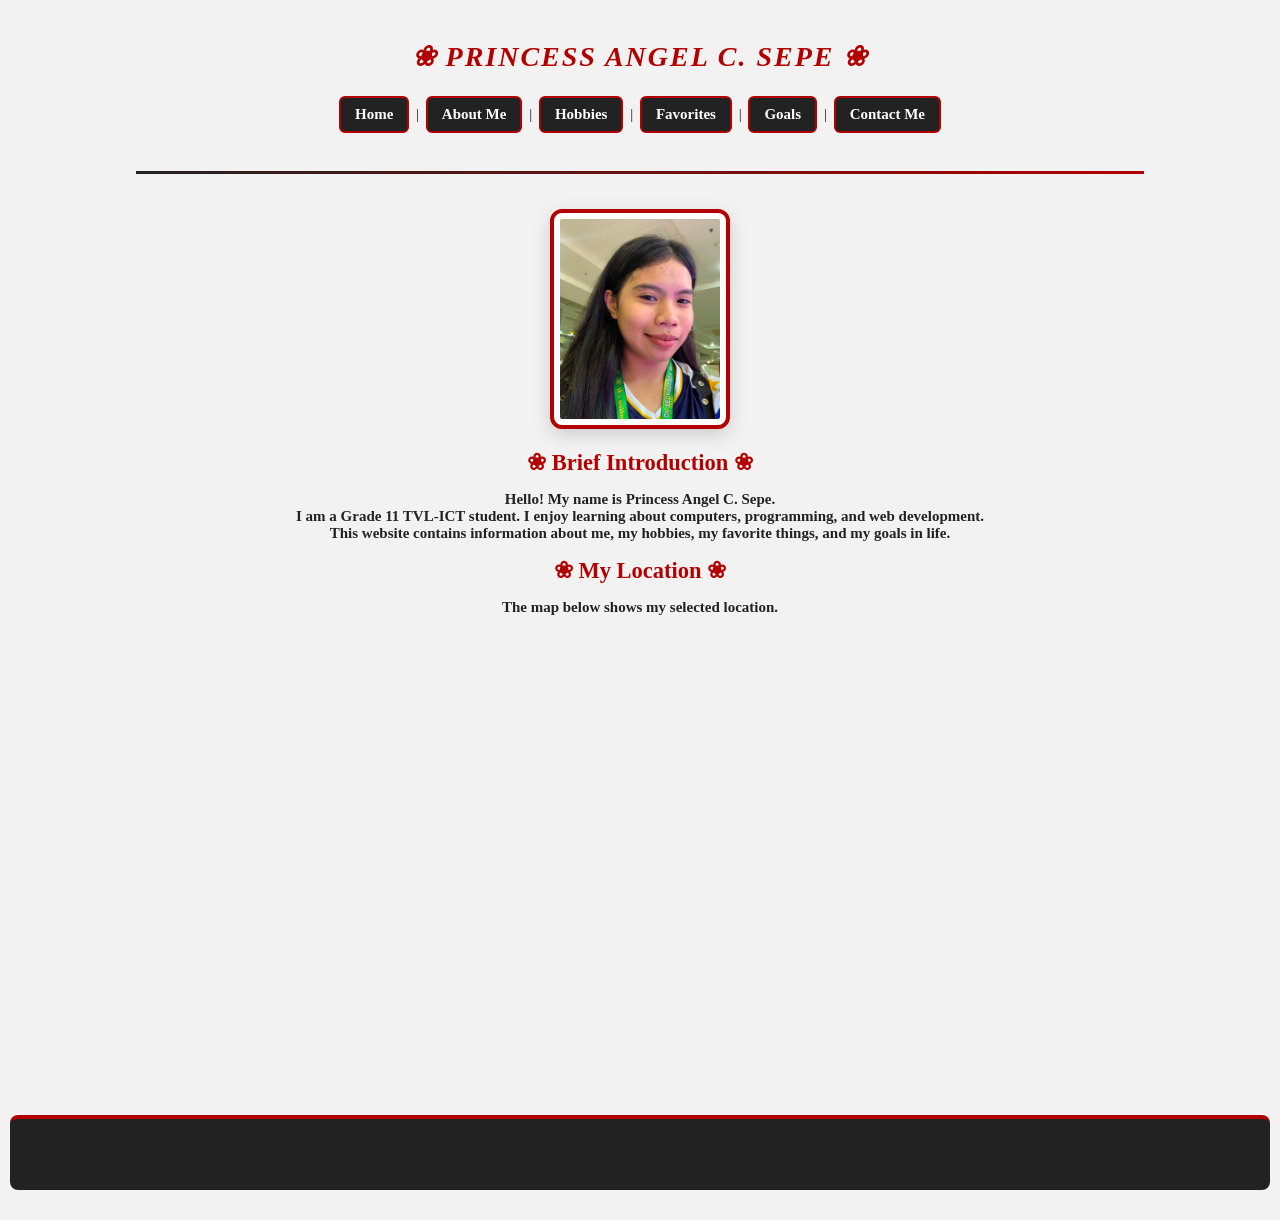
<file: index.html>
<!DOCTYPE html>
<html lang="en">
<head>
    <meta charset="UTF-8">
    <meta name="viewport" content="width=device-width, initial-scale=1.0">
    <title>My Personal Profile</title>
    <link rel="stylesheet" href="style.css">
    <style>
        /* Profile Picture Design & Hover Effect */
        .profile-picture {
            width: 180px;
            height: 220px;
            object-fit: cover;
            border: 4px solid #b30000;
            border-radius: 12px;
            padding: 6px;
            background-color: #ffffff;
            box-shadow: 0 6px 18px rgba(0, 0, 0, 0.15);
            transition: all 0.3s ease-in-out;
            display: block;
            margin: 20px auto;
        }

        .profile-picture:hover {
            transform: translateY(-5px) scale(1.03);
            border-color: #222222;
            box-shadow: 0 10px 22px rgba(179, 0, 0, 0.3);
            cursor: pointer;
        }
    </style>
</head>
<body>

    <h1 id="main-header">PRINCESS ANGEL C. SEPE</h1>

    <nav>
        <a class="nav-link" href="index.html">Home</a> |
        <a class="nav-link" href="about.html">About Me</a> |
        <a class="nav-link" href="hobbies.html">Hobbies</a> |
        <a class="nav-link" href="favorites.html">Favorites</a> |
        <a class="nav-link" href="goals.html">Goals</a> |
        <a class="nav-link" href="contact.html">Contact Me</a>
    </nav>

    <hr>

    <img class="profile-picture"
         src="766dfbe5-80e5-4660-8e57-4e1e7ac3a6b4.jpg"
         alt="My profile picture"
         width="180"
         height="220">

    <h2 class="section-title">Brief Introduction</h2>

    <p class="profile-info">
        Hello! My name is <b>Princess Angel C. Sepe</b>. <br>
        I am a Grade 11 TVL-ICT student. I enjoy learning about
        computers, programming, and web development. <br> 
        This website contains information about me, my hobbies, my favorite things,
        and my goals in life.
    </p>

    <h2 class="section-title">My Location</h2>

    <p>The map below shows my selected location.</p>

    <iframe
        src="https://www.google.com/maps/embed?pb=!1m18!1m12!1m3!1d245.34540922842356!2d123.97791697307929!3d10.299678879969314!2m3!1f0!2f0!3f0!3m2!1i1024!2i768!4f13.1!3m3!1m2!1s0x33a99759ac759e73%3A0xe1af186c5b57d7e2!2sH%20Mall!5e0!3m2!1sen!2sph!4v1786430071716!5m2!1sen!2sph"
        width="600"
        height="450"
        style="border:0;"
        allowfullscreen
        loading="lazy"
        title="Map showing my selected location">
    </iframe>

    <footer>
        <p>Thank you for visiting my personal profile website!</p>
    </footer>

</body>
</html>
</file>
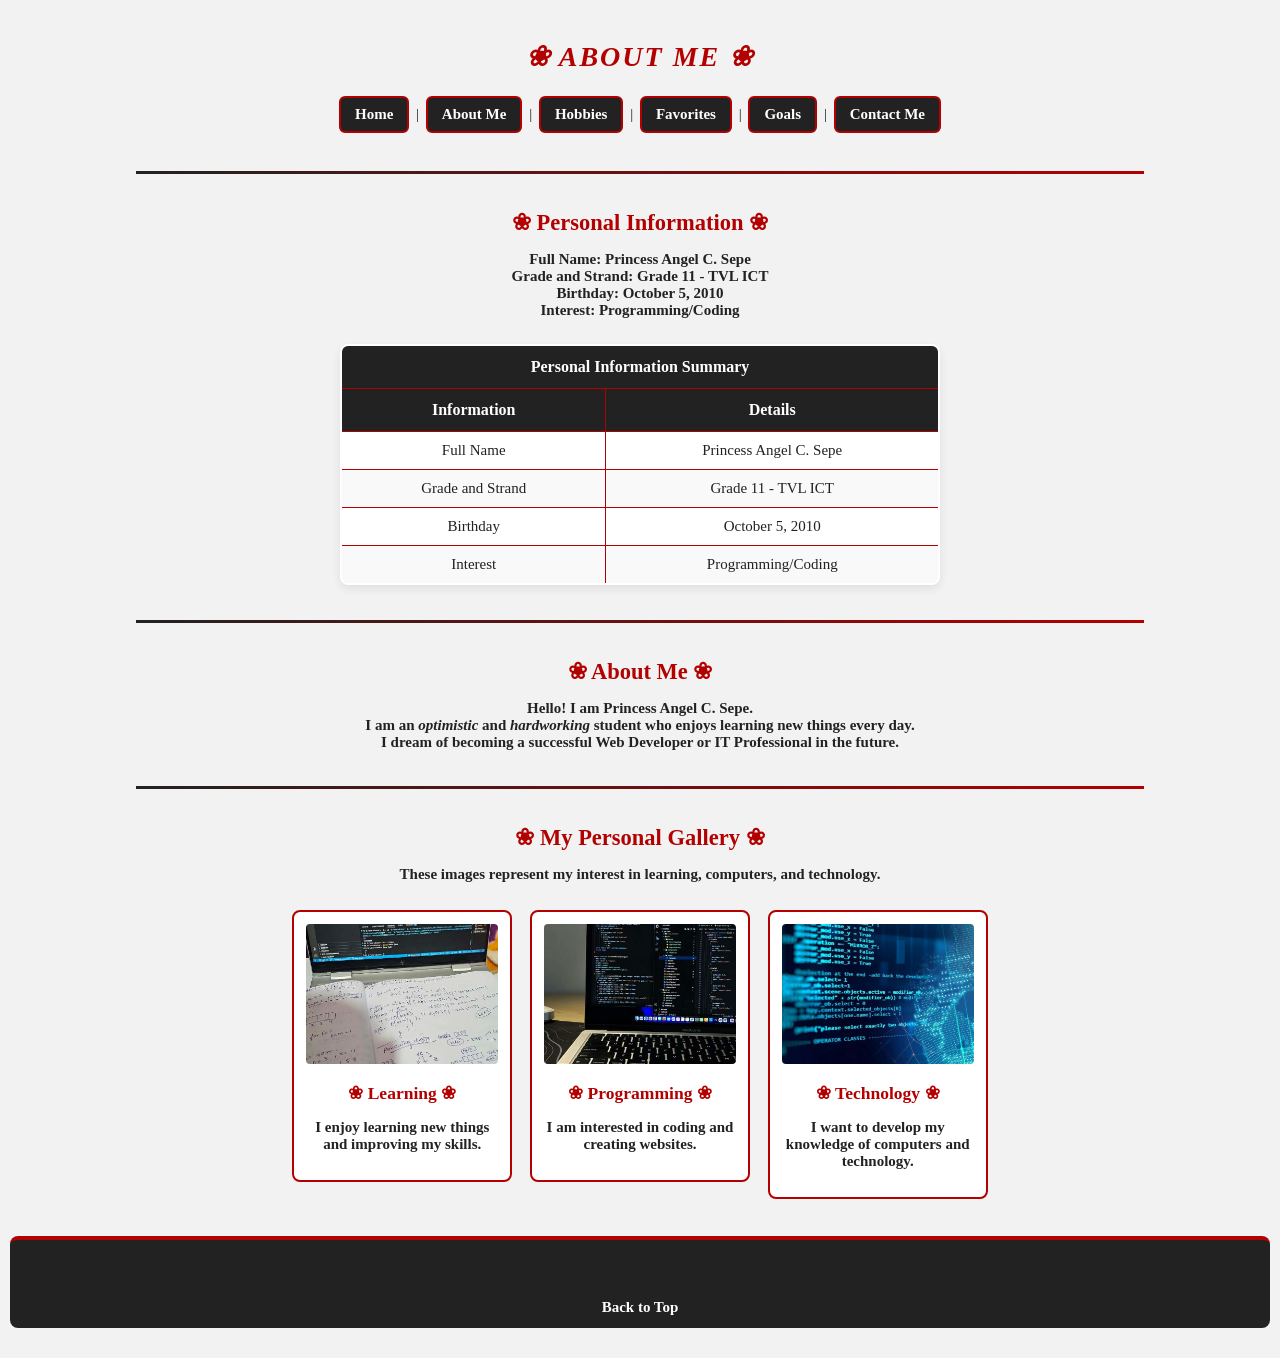
<file: about.html>
<!DOCTYPE html>
<html lang="en">

<head>
    <meta charset="UTF-8">
    <meta name="viewport" content="width=device-width, initial-scale=1.0">
    <title>About Me - My Personal Profile</title>
    <link rel="stylesheet" href="style.css">
</head>

<body id="top">

    <header>
        <h1 id="main-header">ABOUT ME</h1>
    </header>

    <nav>
        <a class="nav-link" href="index.html">Home</a> |
        <a class="nav-link" href="about.html">About Me</a> |
        <a class="nav-link" href="hobbies.html">Hobbies</a> |
        <a class="nav-link" href="favorites.html">Favorites</a> |
        <a class="nav-link" href="goals.html">Goals</a> |
        <a class="nav-link" href="contact.html">Contact Me</a>
    </nav>

    <hr>

    <main>

        <section>
            <h2 class="section-title">Personal Information</h2>

            <p class="profile-info">
                <b>Full Name:</b> Princess Angel C. Sepe<br>
                <b>Grade and Strand:</b> Grade 11 - TVL ICT<br>
                <b>Birthday:</b> October 5, 2010<br>
                <b>Interest:</b> Programming/Coding
            </p>

            <table border="1" cellpadding="5" cellspacing="0">
                <thead>
                    <tr>
                        <th colspan="2">Personal Information Summary</th>
                    </tr>
                    <tr>
                        <th>Information</th>
                        <th>Details</th>
                    </tr>
                </thead>

                <tbody>
                    <tr>
                        <td>Full Name</td>
                        <td>Princess Angel C. Sepe</td>
                    </tr>
                    <tr>
                        <td>Grade and Strand</td>
                        <td>Grade 11 - TVL ICT</td>
                    </tr>
                    <tr>
                        <td>Birthday</td>
                        <td>October 5, 2010</td>
                    </tr>
                    <tr>
                        <td>Interest</td>
                        <td>Programming/Coding</td>
                    </tr>
                </tbody>
            </table>
        </section>

        <hr>

        <section>
            <h2 class="section-title">About Me</h2>

            <p class="profile-info">
                Hello! I am <b>Princess Angel C. Sepe</b>. <br>
                I am an <i>optimistic</i> and <i>hardworking</i> student who enjoys
                learning new things every day. <br>
                 I dream of becoming a successful Web Developer or IT Professional in the future.
            </p>
        </section>

        <hr>

        <section>
            <h2 class="section-title">My Personal Gallery</h2>

            <p>These images represent my interest in learning, computers, and technology.</p>

            <div class="gallery-container">

                <div class="gallery-card">
                    <img
                        src="learn.jpg"
                        alt="Person working with a laptop">
                    <h3>Learning</h3>
                    <p>I enjoy learning new things and improving my skills.</p>
                </div>

                <div class="gallery-card">
                    <img
                        src="program.jpg"
                        alt="Computer and coding workspace">
                    <h3>Programming</h3>
                    <p>I am interested in coding and creating websites.</p>
                </div>

                <div class="gallery-card">
                    <img
                        src="tech.jpg"
                        alt="People collaborating with computers">
                    <h3>Technology</h3>
                    <p>I want to develop my knowledge of computers and technology.</p>
                </div>

            </div>
        </section>

    </main>

    <footer>
        <p>Thank you for visiting my About Me page!</p>
        <a href="#top">Back to Top</a>
    </footer>

</body>
</html>
</file>
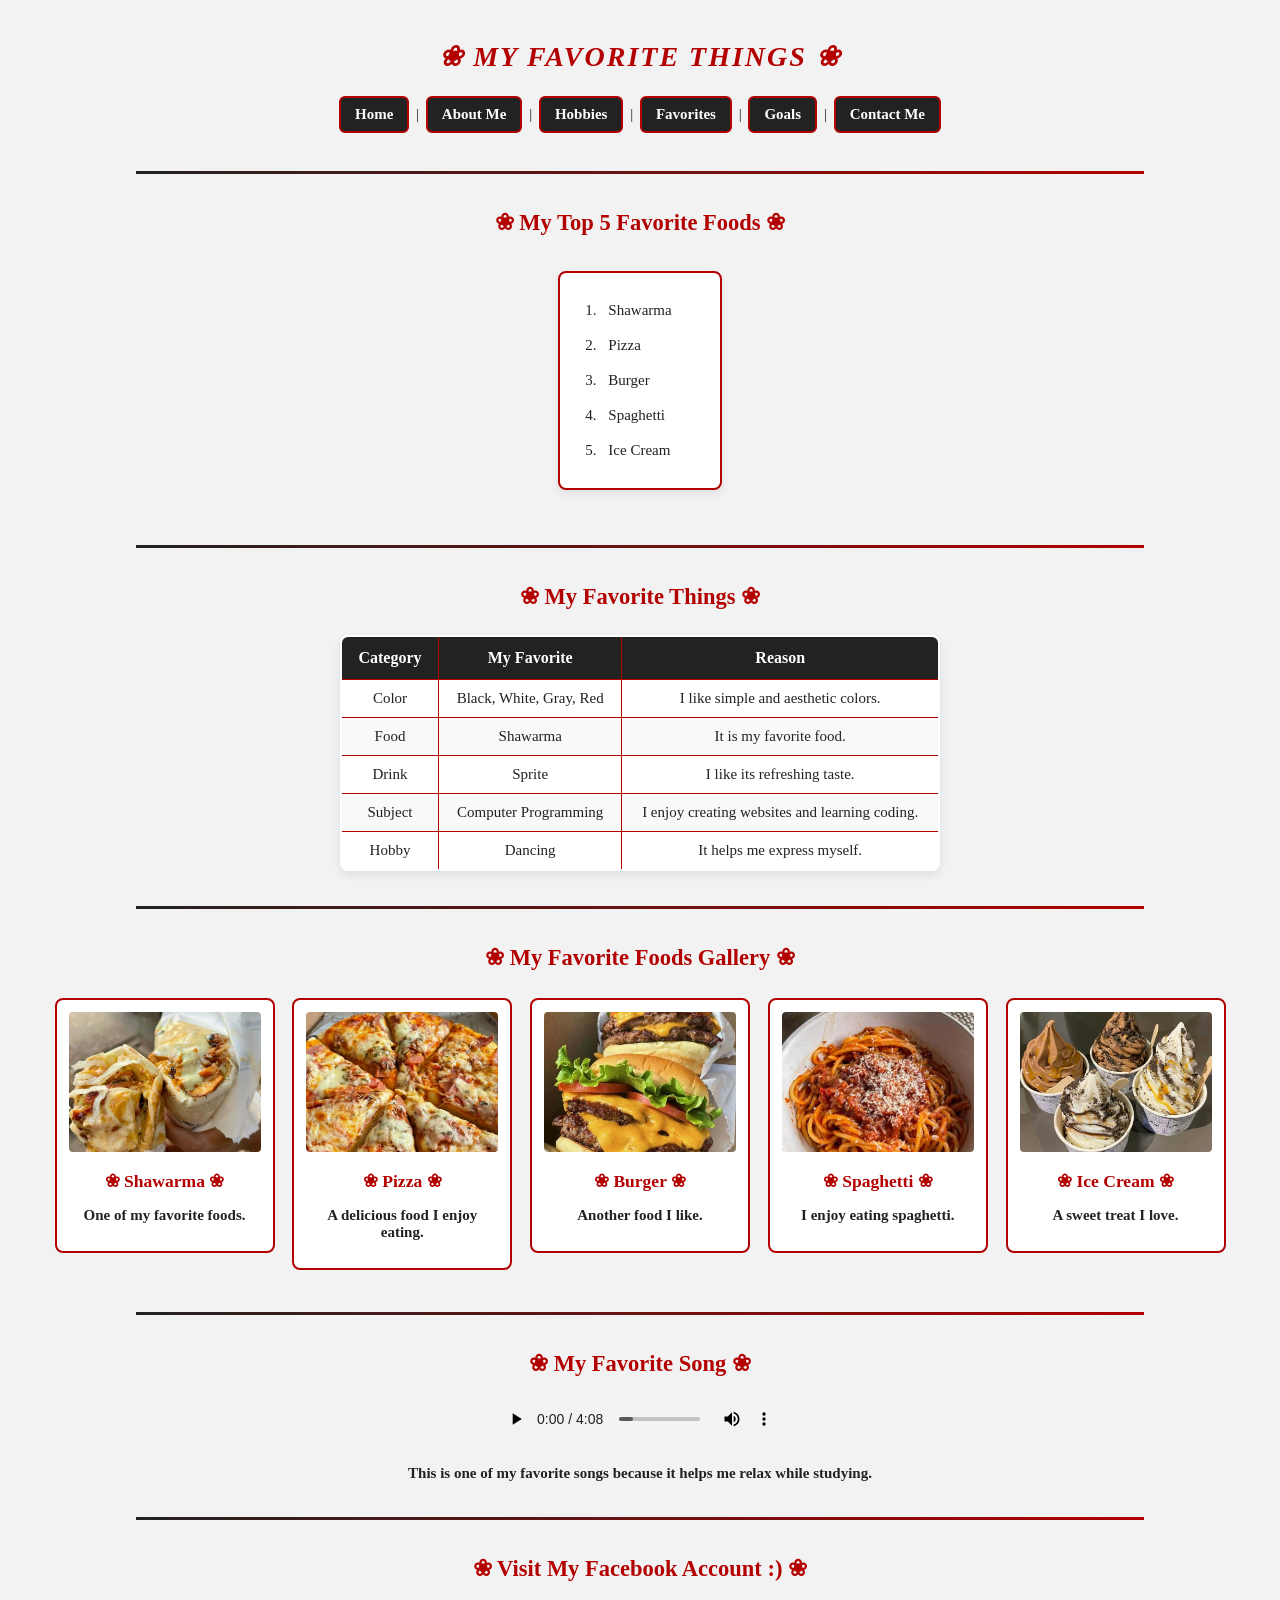
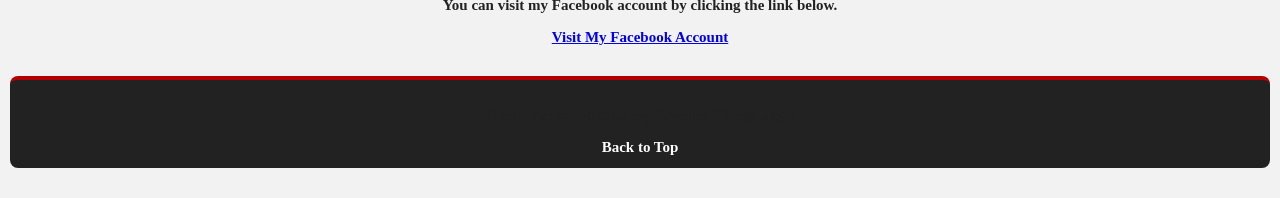
<file: favorites.html>
<!DOCTYPE html>
<html lang="en">
<head>
    <meta charset="UTF-8">
    <meta name="viewport" content="width=device-width, initial-scale=1.0">
    <title>Favorite Things</title>
    <link rel="stylesheet" href="style.css">
</head>

<body>

    <header>
        <h1>MY FAVORITE THINGS</h1>
    </header>

    <nav>
        <a class="nav-link" href="index.html">Home</a> |
        <a class="nav-link" href="about.html">About Me</a> |
        <a class="nav-link" href="hobbies.html">Hobbies</a> |
        <a class="nav-link" href="favorites.html">Favorites</a> |
        <a class="nav-link" href="goals.html">Goals</a> |
        <a class="nav-link" href="contact.html">Contact Me</a>
    </nav>

    <hr>

    <main>
        <section>
            <h2 class="section-title">My Top 5 Favorite Foods</h2>

            <ol>
                <li>Shawarma</li>
                <li>Pizza</li>
                <li>Burger</li>
                <li>Spaghetti</li>
                <li>Ice Cream</li>
            </ol>
        </section>

        <hr>

        <section>
            <h2 class="section-title">My Favorite Things</h2>

            <table border="1" cellpadding="5" cellspacing="0">
                <thead>
                    <tr>
                        <th>Category</th>
                        <th>My Favorite</th>
                        <th>Reason</th>
                    </tr>
                </thead>

                <tbody>
                    <tr>
                        <td>Color</td>
                        <td>Black, White, Gray, Red</td>
                        <td>I like simple and aesthetic colors.</td>
                    </tr>

                    <tr>
                        <td>Food</td>
                        <td>Shawarma</td>
                        <td>It is my favorite food.</td>
                    </tr>

                    <tr>
                        <td>Drink</td>
                        <td>Sprite</td>
                        <td>I like its refreshing taste.</td>
                    </tr>

                    <tr>
                        <td>Subject</td>
                        <td>Computer Programming</td>
                        <td>I enjoy creating websites and learning coding.</td>
                    </tr>

                    <tr>
                        <td>Hobby</td>
                        <td>Dancing</td>
                        <td>It helps me express myself.</td>
                    </tr>
                </tbody>
            </table>
        </section>

        <hr>

        <section>
            <h2 class="section-title">My Favorite Foods Gallery</h2>

            <div class="gallery-container">
                <div class="gallery-card">
                    <img src="shwa.jpg"
                         alt="Shawarma">
                    <h3>Shawarma</h3>
                    <p>One of my favorite foods.</p>
                </div>

                <div class="gallery-card">
                    <img src="pizza.jpg"
                         alt="Pizza">
                    <h3>Pizza</h3>
                    <p>A delicious food I enjoy eating.</p>
                </div>

                <div class="gallery-card">
                    <img src="burger.jpg"
                         alt="Burger">
                    <h3>Burger</h3>
                    <p>Another food I like.</p>
                </div>

                <div class="gallery-card">
                    <img src="spag.jpg" alt="Spaghetti">
                    <h3>Spaghetti</h3>
                    <p>I enjoy eating spaghetti.</p>
                </div>

                <div class="gallery-card">
                    <img src="ice.jpg"
                         alt="Ice cream">
                    <h3>Ice Cream</h3>
                    <p>A sweet treat I love.</p>
                </div>
            </div>

        </section>

        <hr>

        <section>
            <h2 class="section-title">My Favorite Song</h2>

            <audio controls>
                <source src="The Weeknd - Save Your Tears (Official Music Video).mp3"
                        type="audio/mpeg">
                Your browser does not support the audio element.
            </audio>

            <p>
                This is one of my favorite songs because it helps me relax
                while studying.
            </p>
        </section>

        <hr>

        <section>
            <h2 class="section-title">Visit My Facebook Account :)</h2>

            <p>
                You can visit my Facebook account by clicking the link below.
            </p>

            <p>
                <a href="https://www.facebook.com/gelahazeeey"
                   target="_blank"
                   rel="noopener noreferrer">
                    Visit My Facebook Account
                </a>
            </p>
        </section>
    </main>

    <footer>
        <p>Thank you for visiting my Favorite Things page!</p>
        <a href="#top">Back to Top</a>
    </footer>

</body>
</html>
</file>
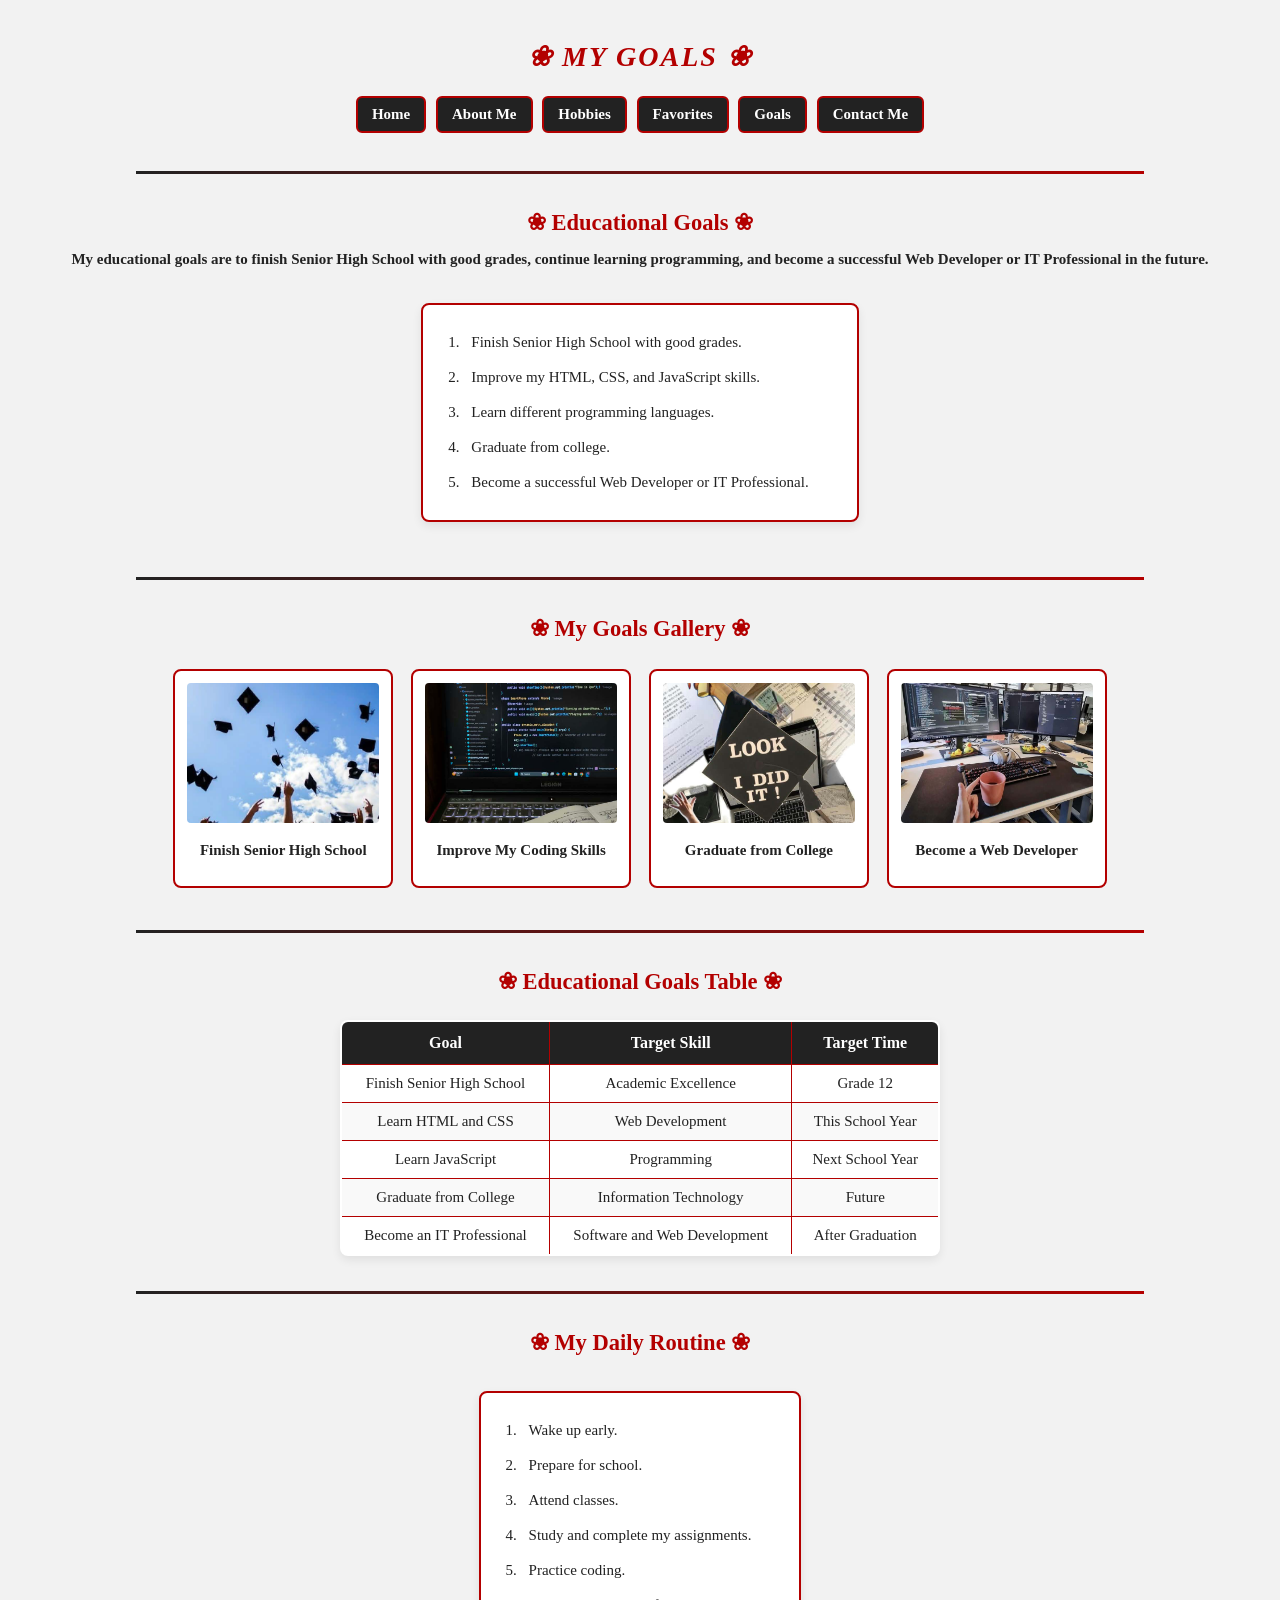
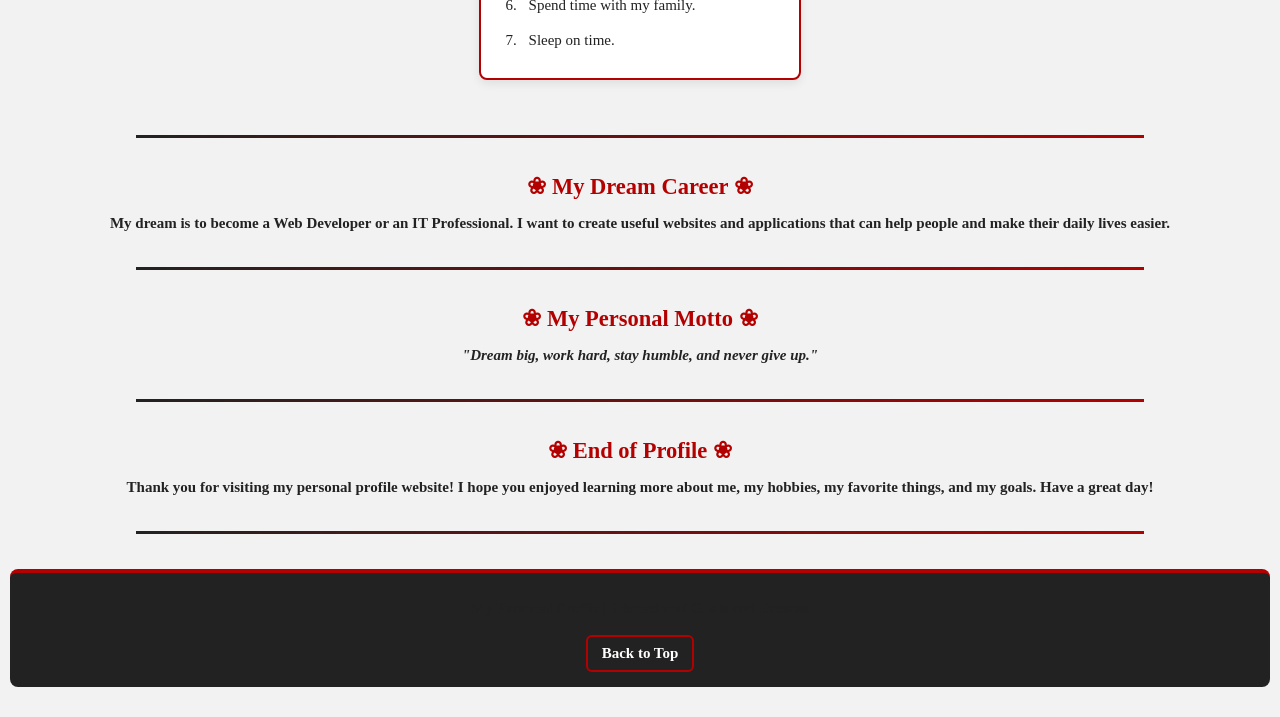
<file: goals.html>
<!DOCTYPE html>
<html lang="en">
<head>
    <meta charset="UTF-8">
    <meta name="viewport" content="width=device-width, initial-scale=1.0">
    <title>Goals</title>
    <link rel="stylesheet" href="style.css">
</head>

<body class="goals-page">

    <header>
        <h1 id="main-header">MY GOALS</h1>

        <nav>
            <a class="nav-link" href="index.html">Home</a>
            <a class="nav-link" href="about.html">About Me</a>
            <a class="nav-link" href="hobbies.html">Hobbies</a>
            <a class="nav-link" href="favorites.html">Favorites</a>
            <a class="nav-link" href="goals.html">Goals</a>
            <a class="nav-link" href="contact.html">Contact Me</a>
        </nav>
    </header>

    <hr>

    <main>

        <section>
            <h2 class="section-title">Educational Goals</h2>

            <p class="profile-info">
                My educational goals are to finish Senior High School with good grades,
                continue learning programming, and become a successful Web Developer
                or IT Professional in the future.
            </p>

            <ol>
                <li>Finish Senior High School with good grades.</li>
                <li>Improve my HTML, CSS, and JavaScript skills.</li>
                <li>Learn different programming languages.</li>
                <li>Graduate from college.</li>
                <li>Become a successful Web Developer or IT Professional.</li>
            </ol>
        </section>

        <hr>

        <section>
            <h2 class="section-title">My Goals Gallery</h2>

            <div class="gallery-container">

                <div class="gallery-card">
                    <img
                        src="school.jpg"
                        alt="Student studying and completing schoolwork">
                    <p>Finish Senior High School</p>
                </div>

                <div class="gallery-card">
                    <img
                        src="code.jpg"
                        alt="Computer screen displaying programming code">
                    <p>Improve My Coding Skills</p>
                </div>

                <div class="gallery-card">
                    <img
                        src="graduate.jpg"
                        alt="Students celebrating graduation">
                    <p>Graduate from College</p>
                </div>

                <div class="gallery-card">
                    <img
                        src="work.jpg"
                        alt="Computer workspace for web development">
                    <p>Become a Web Developer</p>
                </div>
            </div>

        </section>

        <hr>

        <section>
            <h2 class="section-title">Educational Goals Table</h2>

            <table>
                <thead>
                    <tr>
                        <th>Goal</th>
                        <th>Target Skill</th>
                        <th>Target Time</th>
                    </tr>
                </thead>

                <tbody>
                    <tr>
                        <td>Finish Senior High School</td>
                        <td>Academic Excellence</td>
                        <td>Grade 12</td>
                    </tr>

                    <tr>
                        <td>Learn HTML and CSS</td>
                        <td>Web Development</td>
                        <td>This School Year</td>
                    </tr>

                    <tr>
                        <td>Learn JavaScript</td>
                        <td>Programming</td>
                        <td>Next School Year</td>
                    </tr>

                    <tr>
                        <td>Graduate from College</td>
                        <td>Information Technology</td>
                        <td>Future</td>
                    </tr>

                    <tr>
                        <td>Become an IT Professional</td>
                        <td>Software and Web Development</td>
                        <td>After Graduation</td>
                    </tr>
                </tbody>
            </table>
        </section>

        <hr>

        <section>
            <h2 class="section-title">My Daily Routine</h2>

            <ol>
                <li>Wake up early.</li>
                <li>Prepare for school.</li>
                <li>Attend classes.</li>
                <li>Study and complete my assignments.</li>
                <li>Practice coding.</li>
                <li>Spend time with my family.</li>
                <li>Sleep on time.</li>
            </ol>
        </section>

        <hr>

        <section>
            <h2 class="section-title">My Dream Career</h2>

            <p class="profile-info">
                My dream is to become a <b>Web Developer</b> or an
                <b>IT Professional</b>. I want to create useful websites
                and applications that can help people and make their
                daily lives easier.
            </p>
        </section>

        <hr>

        <section>
            <h2 class="section-title">My Personal Motto</h2>

            <p>
                <i>"Dream big, work hard, stay humble, and never give up."</i>
            </p>
        </section>

        <hr>

        <section>
            <h2 class="section-title">End of Profile</h2>

            <p>
                Thank you for visiting my personal profile website!
                I hope you enjoyed learning more about me, my hobbies,
                my favorite things, and my goals. Have a great day!
            </p>
        </section>

    </main>

    <hr>

    <footer>
        <p>My Personal Profile | Educational Goals and Dreams</p>
        <a class="nav-link" href="#main-header">Back to Top</a>
    </footer>

</body>
</html>
</file>
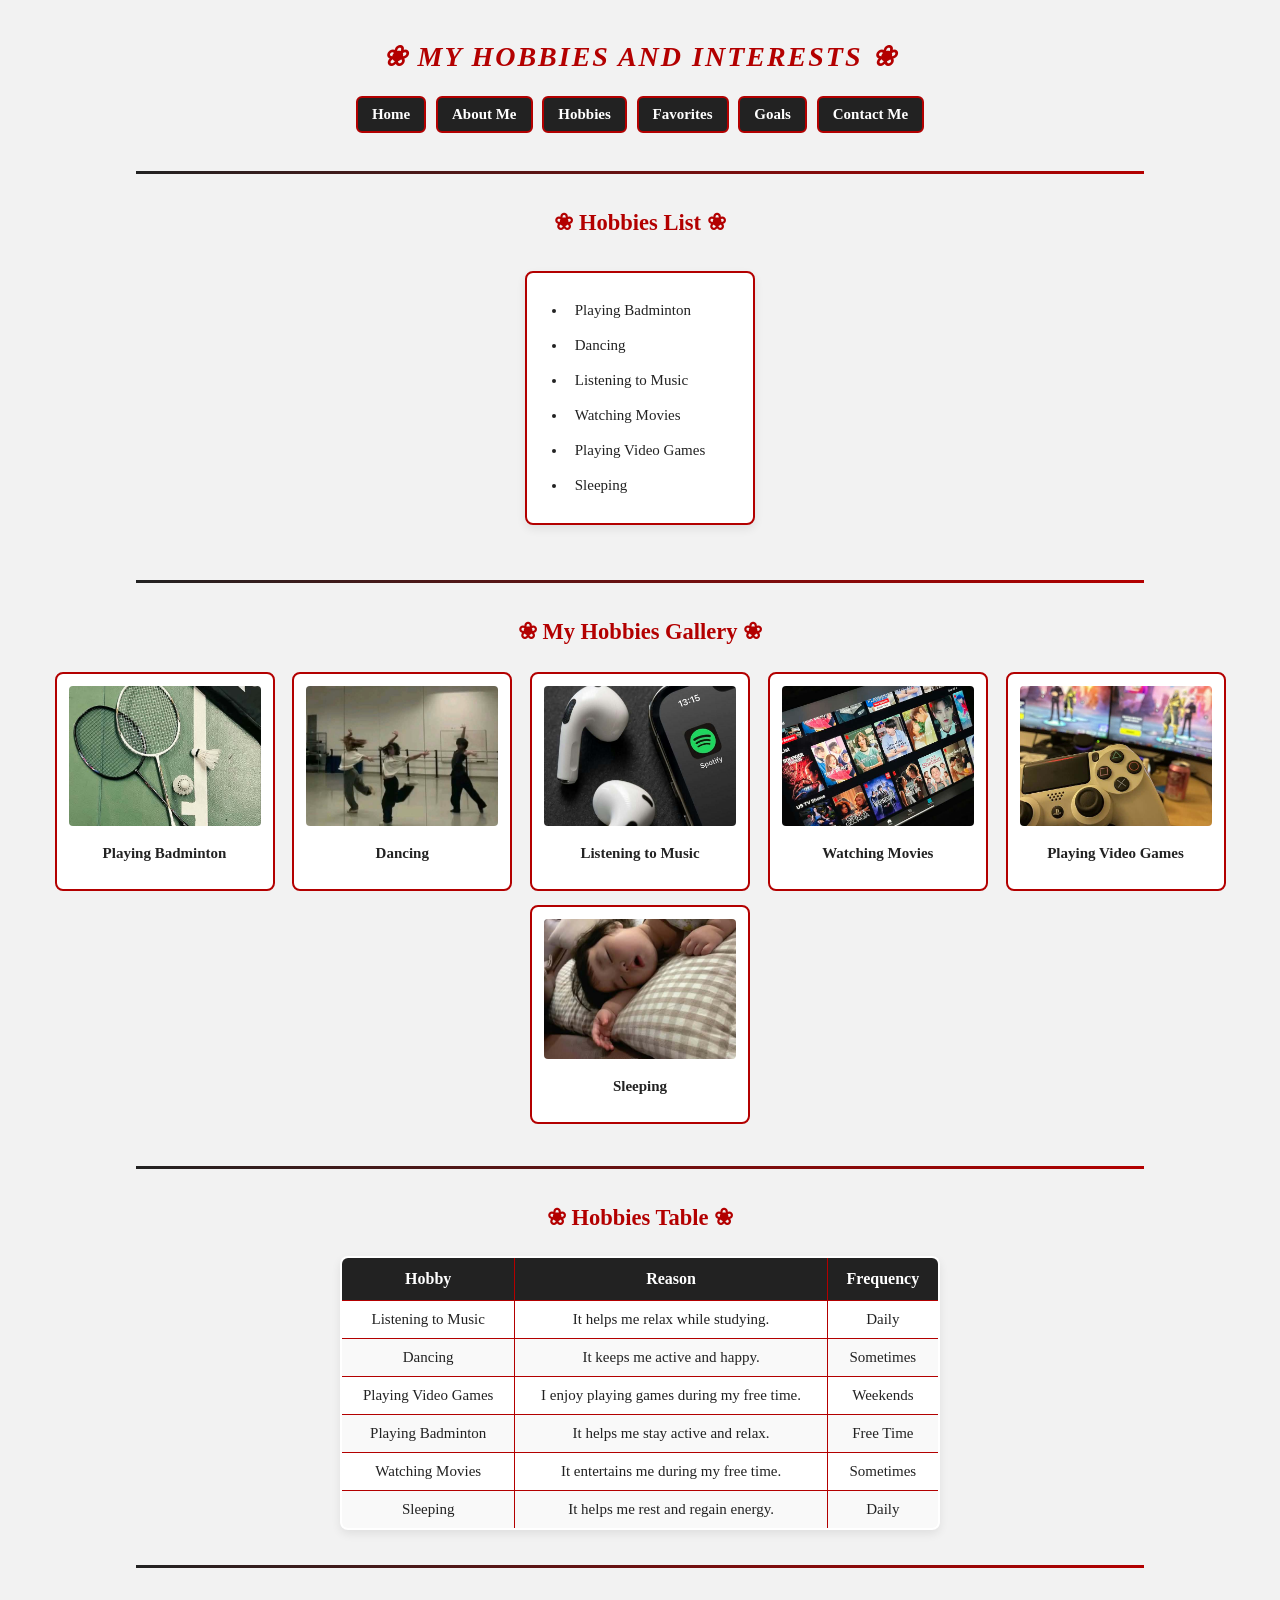
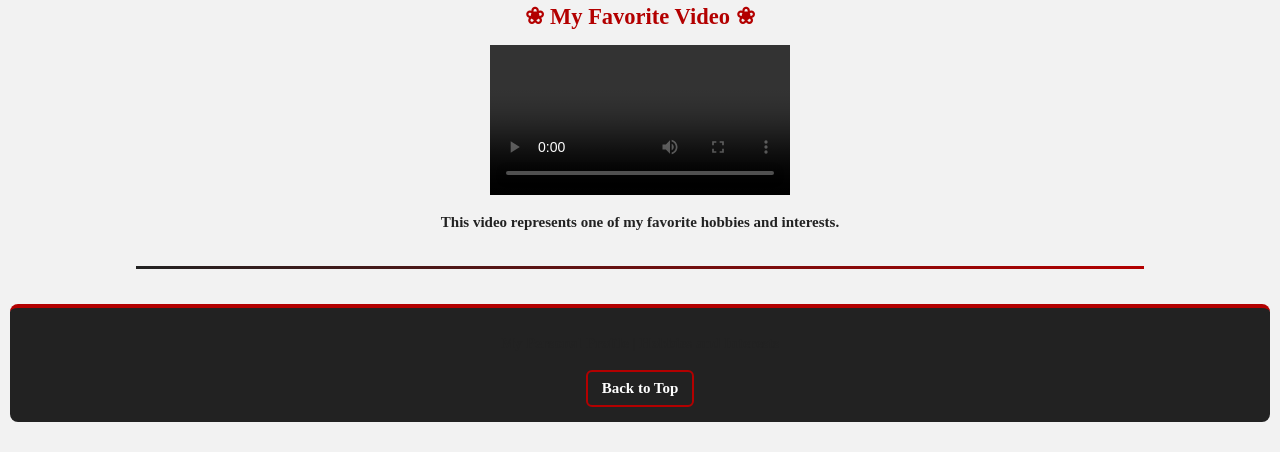
<file: hobbies.html>
<!DOCTYPE html>
<html lang="en">
<head>
    <meta charset="UTF-8">
    <meta name="viewport" content="width=device-width, initial-scale=1.0">

    <title>Hobbies and Interests</title>

    <link rel="stylesheet" href="style.css">
</head>

<body class="hobbies-page">

    <header>
        <h1 id="main-header">MY HOBBIES AND INTERESTS</h1>

        <nav>
            <a class="nav-link" href="index.html">Home</a>
            <a class="nav-link" href="about.html">About Me</a>
            <a class="nav-link" href="hobbies.html">Hobbies</a>
            <a class="nav-link" href="favorites.html">Favorites</a>
            <a class="nav-link" href="goals.html">Goals</a>
            <a class="nav-link" href="contact.html">Contact Me</a>
        </nav>
    </header>

    <hr>

    <main>
        <section>
            <h2 class="section-title">Hobbies List</h2>

            <ul class="hobbies-list">
                <li>Playing Badminton</li>
                <li>Dancing</li>
                <li>Listening to Music</li>
                <li>Watching Movies</li>
                <li>Playing Video Games</li>
                <li>Sleeping</li>
            </ul>
        </section>

        <hr>

        <section>
            <h2 class="section-title">My Hobbies Gallery</h2>

            <div class="gallery-container">

                <div class="gallery-card">
                    <img src="sport.jpg"
                         alt="Badminton racket and shuttlecock">
                    <p>Playing Badminton</p>
                </div>

                <div class="gallery-card">
                    <img src="dance.jpg"
                         alt="Dancing and performing">
                    <p>Dancing</p>
                </div>

                <div class="gallery-card">
                    <img src="music.jpg"
                         alt="Headphones for listening to music">
                    <p>Listening to Music</p>
                </div>

                <div class="gallery-card">
                    <img src="movie.jpg"
                         alt="Movie theater">
                    <p>Watching Movies</p>
                </div>

                <div class="gallery-card">
                    <img src="gaming.jpg"
                         alt="Gaming setup">
                    <p>Playing Video Games</p>
                </div>

                <div class="gallery-card">
                    <img src="sleep.jpg"
                         alt="Comfortable bed for sleeping">
                    <p>Sleeping</p>
                </div>
             </div>
             
        </section>

        <hr>

        <section>
            <h2 class="section-title">Hobbies Table</h2>

            <table>
                <thead>
                    <tr>
                        <th>Hobby</th>
                        <th>Reason</th>
                        <th>Frequency</th>
                    </tr>
                </thead>

                <tbody>
                    <tr>
                        <td>Listening to Music</td>
                        <td>It helps me relax while studying.</td>
                        <td>Daily</td>
                    </tr>

                    <tr>
                        <td>Dancing</td>
                        <td>It keeps me active and happy.</td>
                        <td>Sometimes</td>
                    </tr>

                    <tr>
                        <td>Playing Video Games</td>
                        <td>I enjoy playing games during my free time.</td>
                        <td>Weekends</td>
                    </tr>

                    <tr>
                        <td>Playing Badminton</td>
                        <td>It helps me stay active and relax.</td>
                        <td>Free Time</td>
                    </tr>

                    <tr>
                        <td>Watching Movies</td>
                        <td>It entertains me during my free time.</td>
                        <td>Sometimes</td>
                    </tr>

                    <tr>
                        <td>Sleeping</td>
                        <td>It helps me rest and regain energy.</td>
                        <td>Daily</td>
                    </tr>
                </tbody>
            </table>
        </section>

        <hr>

        <section>
            <h2 class="section-title">My Favorite Video</h2>

            <video controls>
                <source
                    src="SHUTTLE STRIKE BADMINTON PROMO VIDEO YONEX By - Studio11 Film's.mp4"
                    type="video/mp4">
                Your browser does not support this video.
            </video>

            <p>
                This video represents one of my favorite hobbies and interests.
            </p>
        </section>
    </main>

    <hr>

    <footer>
        <p>My Personal Profile | Hobbies and Interests</p>
        <a class="nav-link" href="#main-header">Back to Top</a>
    </footer>

</body>
</html>
</file>
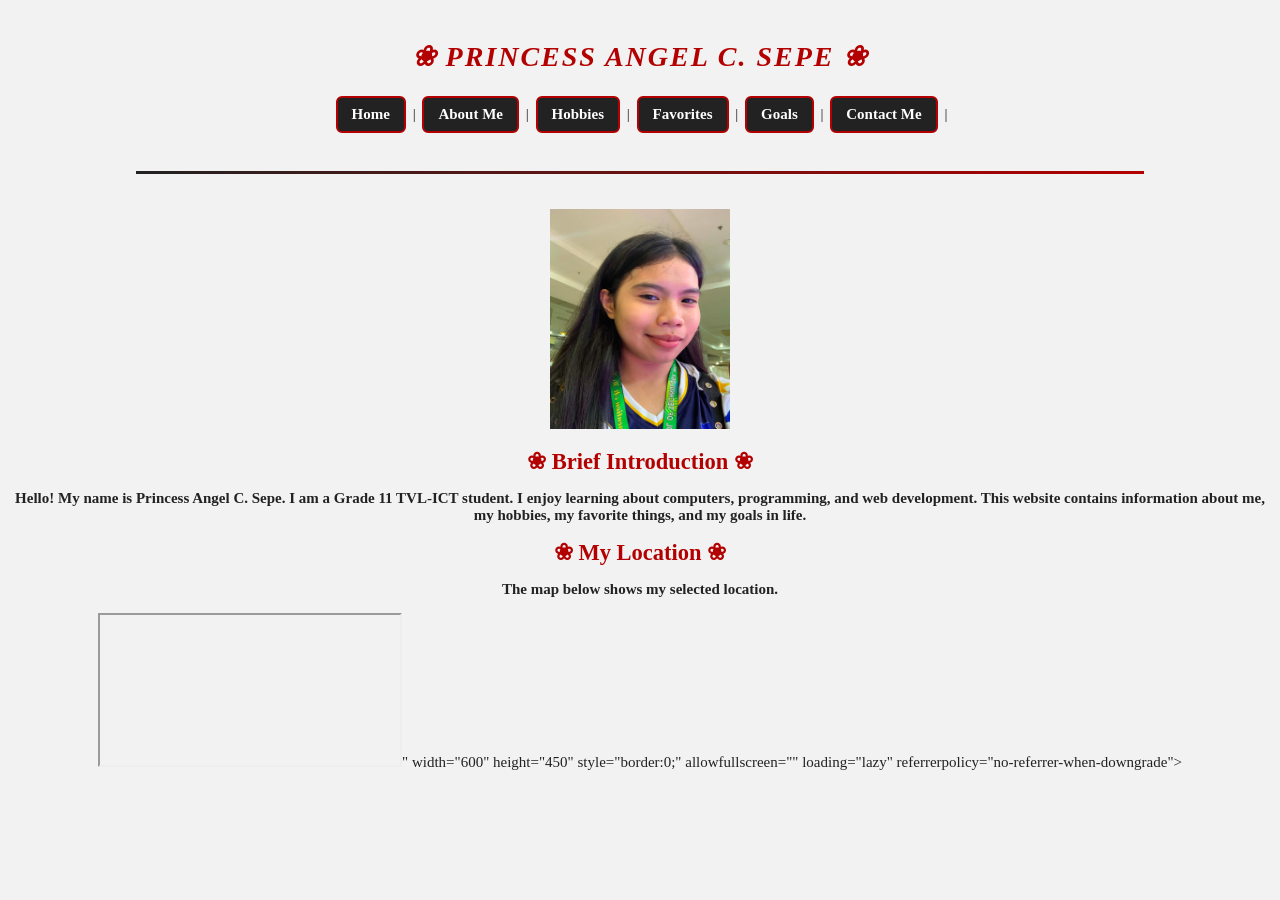
<file: homepage.html>
<!DOCTYPE html>
<html>
<head>
    <title>Home - My Personal Profile</title>
    <link rel="stylesheet" href="style.css">
</head>

<body>

<h1>PRINCESS ANGEL C. SEPE</h1>

<nav>
    <a class="nav-link" href="homepage.html">Home</a> |
    <a class="nav-link" href="about.html">About Me</a> |
    <a class="nav-link" href="hobbies.html">Hobbies</a> |
    <a class="nav-link" href="favorites.html">Favorites</a> |
    <a class="nav-link" href="goals.html">Goals</a> |
    <a class="nav-link" href="contact.html">Contact Me</a> |
</nav>

<hr>

<img src="766dfbe5-80e5-4660-8e57-4e1e7ac3a6b4.jpg"
alt="Profile Picture"
width="180"
height="220">

<h2>Brief Introduction</h2>

<p>
Hello! My name is <b>Princess Angel C. Sepe</b>. I am a Grade 11 TVL-ICT student.
I enjoy learning about computers, programming, and web development.
This website contains information about me, my hobbies, my favorite things,
and my goals in life.
</p>

<h2>My Location</h2>

<p class="profile-info">
The map below shows my selected location.
</p>

<iframe
    src="https://www.google.com/maps?q=H+Mall+Lapu-Lapu+City&output=embed"></iframe>"
    width="600"
    height="450"
    style="border:0;"
    allowfullscreen=""
    loading="lazy"
    referrerpolicy="no-referrer-when-downgrade">
</iframe>
</file>
<file: style.css>
/* =====================================
   RED AND BLACK PERSONAL PROFILE
   COMPLETE STYLE.CSS WITH ALL PSEUDO-STATES
   ===================================== */

* {
    box-sizing: border-box;
}

body {
    font-family: Georgia, serif;
    font-size: 15px;
    margin: 0;
    padding: 30px 10px;
    background-color: #f2f2f2;
    color: #222222;
    text-align: center;
}

/* HEADINGS & FLOWER DECORATORS */

h1, #contact-section {
    color: #b30000;
    font-size: 28px;
    font-style: italic;
    font-weight: bold;
    text-transform: uppercase;
    letter-spacing: 2px;
    margin: 10px auto 20px auto;
}

h2, h3, .section-title {
    color: #b30000;
    font-weight: bold;
    margin: 15px auto;
}

h1::before,
h1::after,
h2::before,
h2::after,
h3::before,
h3::after,
.section-title::before,
.section-title::after {
    content: " ❀ ";
    color: #b30000;
}

/* NAVIGATION & LINK STATES */

nav {
    margin-bottom: 25px;
}

.nav-link {
    display: inline-block;
    color: #ffffff;
    background-color: #222222;
    text-decoration: none;
    font-weight: bold;
    padding: 8px 14px;
    margin: 3px;
    border: 2px solid #b30000;
    border-radius: 6px;
    transition: all 0.3s ease;
}

/* Link States: Visited, Hover, Active, Focus */
.nav-link:visited {
    color: #b30000; /* Subtle soft color for visited links */
}

.nav-link:hover {
    background-color: #b30000;
    color: #ffffff;
    border-color: #222222;
    transform: translateY(-2px);
}

.nav-link:active {
    background-color: #800000;
    color: #ffffff;
    transform: translateY(0);
}

.nav-link:focus {
    outline: 3px solid #b30000;
    outline-offset: 2px;
}

/* PARAGRAPHS & SUBTITLES */

p {
    color: #222222;
    font-weight: bold;
    font-size: 15px;
    margin-bottom: 15px;
}

/* FORM CARD CONTAINER */

#contact-form-section {
    max-width: 500px;
    margin: 0 auto;
}

#contact-form {
    background-color: #ffffff;
    border: 3px solid #b30000;
    border-radius: 6px;
    padding: 30px 20px;
    margin: 20px auto;
    width: 100%;
    box-shadow: 0 4px 15px rgba(0, 0, 0, 0.1);
}

/* FIELDSET & LEGEND CLEANUP */

fieldset {
    border: none !important;
    padding: 0 !important;
    margin: 15px 0 !important;
    background: transparent !important;
}

legend {
    color: #b30000;
    font-weight: bold;
    font-size: 15px;
    padding: 0;
    margin-bottom: 10px;
    width: 100%;
    text-align: center;
}

/* FORM LABELS */

label, .form-label {
    color: #b30000;
    font-weight: bold;
    font-size: 15px;
    display: block;
    margin-top: 15px;
    margin-bottom: 8px;
    text-align: center;
}

fieldset label {
    display: inline-block;
    margin: 4px 6px;
    font-weight: normal;
    color: #222222;
}

/* INPUT FIELDS, DROPDOWNS & TEXTAREA STATES */

input[type="text"],
input[type="email"],
select,
textarea {
    border: 2px solid #b30000;
    background-color: #ffffff;
    color: #222222;
    border-radius: 4px;
    padding: 6px 10px;
    outline: none;
    display: block;
    margin: 0 auto;
    font-family: Georgia, serif;
    width: 240px;
    max-width: 100%;
    transition: all 0.3s ease;
}

textarea {
    width: 320px;
    height: 120px;
}

/* Input States: Hover, Focus, Active */
input[type="text"]:hover,
input[type="email"]:hover,
select:hover,
textarea:hover {
    border-color: #222222;
    background-color: #fff9f9;
}

input[type="text"]:focus,
input[type="email"]:focus,
select:focus,
textarea:focus {
    border-color: #b30000;
    background-color: #ffffff;
    box-shadow: 0 0 8px rgba(179, 0, 0, 0.4);
}

input[type="text"]:active,
input[type="email"]:active,
select:active,
textarea:active {
    border-color: #800000;
}

/* CHECKBOXES & RADIOS */

input[type="radio"],
input[type="checkbox"] {
    accent-color: #b30000;
    margin-right: 4px;
    cursor: pointer;
}

input[type="radio"]:focus,
input[type="checkbox"]:focus {
    outline: 2px solid #b30000;
}

/* BUTTON STATES */

button, 
.btn, 
input[type="submit"], 
input[type="reset"] {
    background-color: #222222;
    color: #ffffff;
    border: 2px solid #b30000;
    padding: 8px 16px;
    border-radius: 5px;
    font-weight: bold;
    cursor: pointer;
    margin: 15px 4px 0 4px;
    transition: all 0.3s ease;
}

button:hover, 
.btn:hover, 
input[type="submit"]:hover, 
input[type="reset"]:hover {
    background-color: #b30000;
    color: #ffffff;
    transform: translateY(-2px);
    box-shadow: 0 4px 10px rgba(179, 0, 0, 0.3);
}

button:active, 
.btn:active, 
input[type="submit"]:active, 
input[type="reset"]:active {
    background-color: #800000;
    transform: translateY(0);
}

button:focus, 
.btn:focus, 
input[type="submit"]:focus, 
input[type="reset"]:focus {
    outline: 3px solid #222222;
    outline-offset: 2px;
}

/* CENTERED LISTS (UL, OL) WITH HOVER & FOCUS */

ul, ol {
    display: inline-block;
    text-align: left;
    background-color: #ffffff;
    border: 2px solid #b30000;
    border-radius: 8px;
    padding: 20px 40px;
    margin: 20px auto;
    line-height: 1.8;
    box-shadow: 0 4px 10px rgba(0, 0, 0, 0.08);
    transition: all 0.3s ease;
}

ul li, ol li {
    padding: 4px 8px;
    border-radius: 4px;
    transition: all 0.2s ease;
}

ul li:hover, ol li:hover {
    background-color: #fce8e8;
    color: #b30000;
    font-weight: bold;
    padding-left: 12px;
}

ul:hover, ol:hover {
    transform: translateY(-3px);
    box-shadow: 0 6px 15px rgba(179, 0, 0, 0.15);
    border-color: #222222;
}

/* CENTERED TABLE WITH HOVER & FOCUS */

table {
    width: 90%;
    max-width: 600px;
    margin: 25px auto;
    border-collapse: collapse;
    background-color: #ffffff;
    border-radius: 8px;
    overflow: hidden;
    border: 2px solid #b30000;
    box-shadow: 0 4px 10px rgba(0, 0, 0, 0.08);
    transition: all 0.3s ease;
}

th {
    background-color: #222222;
    color: #ffffff;
    padding: 12px 15px;
    font-size: 16px;
    border: 1px solid #b30000;
    text-align: center;
}

td {
    border: 1px solid #b30000;
    padding: 10px 15px;
    text-align: center;
    color: #222222;
    transition: all 0.2s ease;
}

tbody tr:nth-child(even) {
    background-color: #f9f9f9;
}

tbody tr:hover {
    background-color: #fce8e8;
}

td:hover {
    background-color: #b30000;
    color: #ffffff;
    font-weight: bold;
}

table:hover {
    transform: translateY(-3px);
    box-shadow: 0 6px 15px rgba(179, 0, 0, 0.2);
}

/* GALLERY CARDS (NO FLEX) */

.gallery-container {
    width: 95%;
    margin: 20px auto;
    text-align: center;
}

.gallery-card {
    display: inline-block;
    vertical-align: top;
    width: 220px;
    padding: 12px;
    margin: 7px;
    background-color: #ffffff;
    border: 2px solid #b30000;
    border-radius: 8px;
    text-align: center;
    transition: all 0.3s ease;
}

.gallery-card:hover {
    transform: translateY(-4px);
    border-color: #222222;
    box-shadow: 0 6px 15px rgba(179, 0, 0, 0.2);
}

.gallery-card img {
    width: 100%;
    height: 140px;
    object-fit: cover;
    border-radius: 4px;
}

/* SEPARATOR LINE & FOOTER */

hr {
    border: 0;
    height: 3px;
    background: linear-gradient(to right, #222222, #b30000);
    margin: 35px auto;
    width: 80%;
}

footer {
    background-color: #222222;
    color: #ffffff;
    padding: 12px;
    margin-top: 30px;
    border-top: 4px solid #b30000;
    border-radius: 8px;
}

footer a {
    color: #ffffff;
    font-weight: bold;
    text-decoration: none;
    transition: color 0.3s ease;
}

footer a:visited {
    color: #b30000;
}

footer a:hover {
    color: #b30000;
    text-decoration: underline;
}

footer a:focus {
    outline: 2px solid #b30000;
}

/* =====================================
   PROFILE PICTURE DESIGN & HOVER
   ===================================== */

/* Profile Picture Styling */
.profile-pic,
.hero-image img {
    width: 220px;
    height: 220px;
    object-fit: cover;
    border-radius: 50%; /* Circle shape (remove this line if you want square corners) */
    border: 4px solid #b30000; /* Red double border effect */
    padding: 5px;
    background-color: #ffffff;
    box-shadow: 0 6px 18px rgba(179, 0, 0, 0.25);
    transition: all 0.4s ease;
    display: block;
    margin: 20px auto;
}

/* Hover Effect */
.profile-pic:hover,
.hero-image img:hover {
    transform: scale(1.05) rotate(2deg);
    border-color: #222222;
    box-shadow: 0 8px 22px rgba(0, 0, 0, 0.35);
    cursor: pointer;
}
</file>
